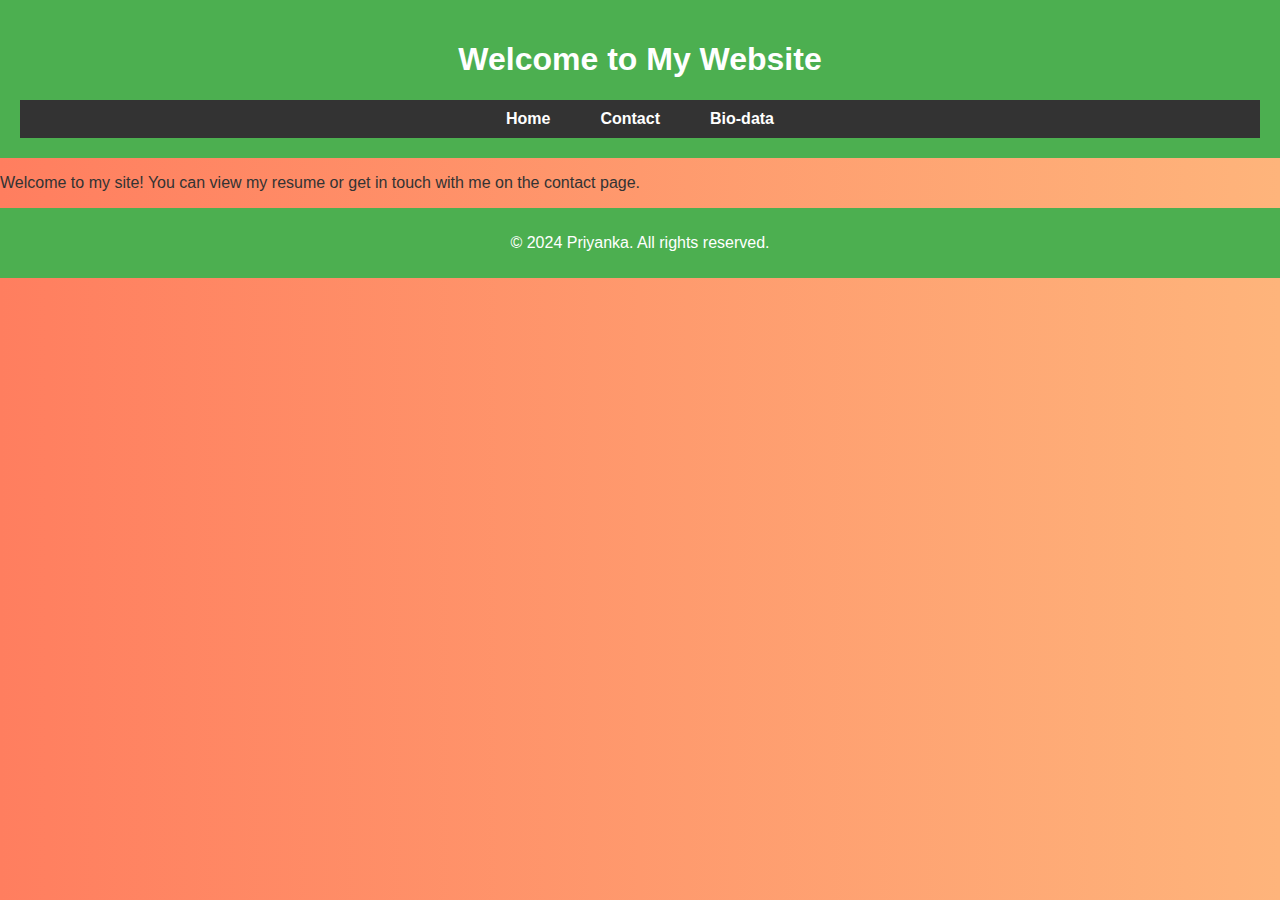
<file: index.html>
<!-- index.html -->

<!DOCTYPE html>
<html lang="en">
<head>
    <meta charset="UTF-8">
    <meta name="viewport" content="width=device-width, initial-scale=1.0">
    <title>Home</title>
    <link rel="stylesheet" href="styles.css"> <!-- Optional: link to your stylesheet -->
</head>
<body>

    <header>
        <h1>Welcome to My Website</h1>
        <nav>
            <ul>
                <li><a href="index.html">Home</a></li>
                <li><a href="contact.html">Contact</a></li>
                <li><a href="biodata.html">Bio-data</a></li>
            </ul>
        </nav>
    </header>

    <main>
        <p>Welcome to my site! You can view my resume or get in touch with me on the contact page.</p>
    </main>

    <footer>
        <p>&copy; 2024 Priyanka. All rights reserved.</p>
    </footer>

</body>
</html>
</file>
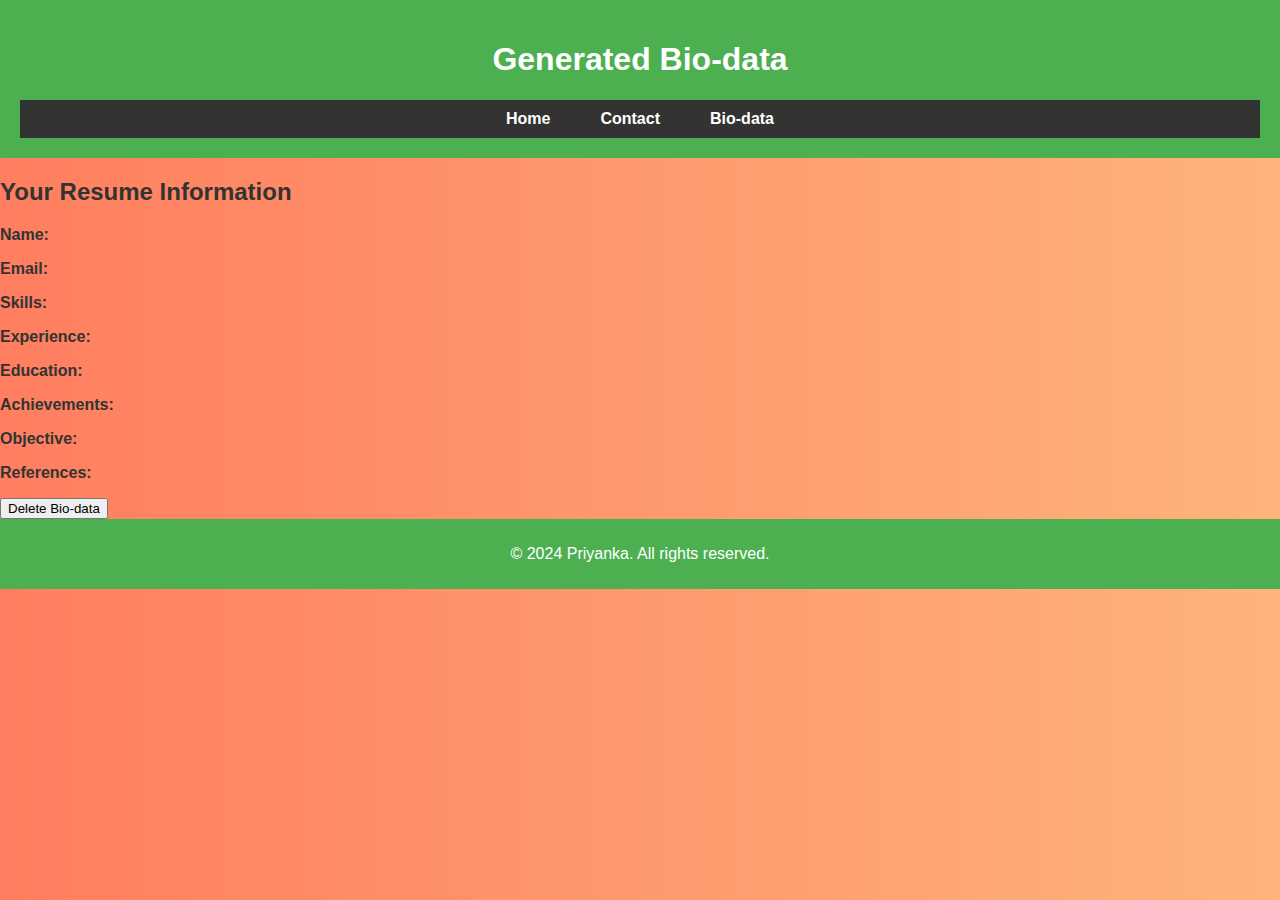
<file: biodata.html>
<!-- biodata.html -->

<!DOCTYPE html>
<html lang="en">
<head>
    <meta charset="UTF-8">
    <meta name="viewport" content="width=device-width, initial-scale=1.0">
    <title>Bio-data</title>
    <link rel="stylesheet" href="styles.css"> <!-- Optional: link to your stylesheet -->
</head>
<body>

    <header>
        <h1>Generated Bio-data</h1>
        <nav>
            <ul>
                <li><a href="index.html">Home</a></li>
                <li><a href="contact.html">Contact</a></li>
                <li><a href="biodata.html">Bio-data</a></li>
            </ul>
        </nav>
    </header>

    <main>
        <h2>Your Resume Information</h2>
        <div id="biodata">
            <p><strong>Name:</strong> <span id="biodataName"></span></p>
            <p><strong>Email:</strong> <span id="biodataEmail"></span></p>
            <p><strong>Skills:</strong> <span id="biodataSkills"></span></p>
            <p><strong>Experience:</strong> <span id="biodataExperience"></span></p>
            <p><strong>Education:</strong> <span id="biodataEducation"></span></p>
            <p><strong>Achievements:</strong> <span id="biodataAchievements"></span></p>
            <p><strong>Objective:</strong> <span id="biodataObjective"></span></p>
            <p><strong>References:</strong> <span id="biodataReferences"></span></p>
        </div>

        <!-- Delete Button -->
        <button id="deleteBtn">Delete Bio-data</button>
    </main>

    <footer>
        <p>&copy; 2024 Priyanka. All rights reserved.</p>
    </footer>

    <script src="scripts.js"></script>
</body>
</html>
</file>
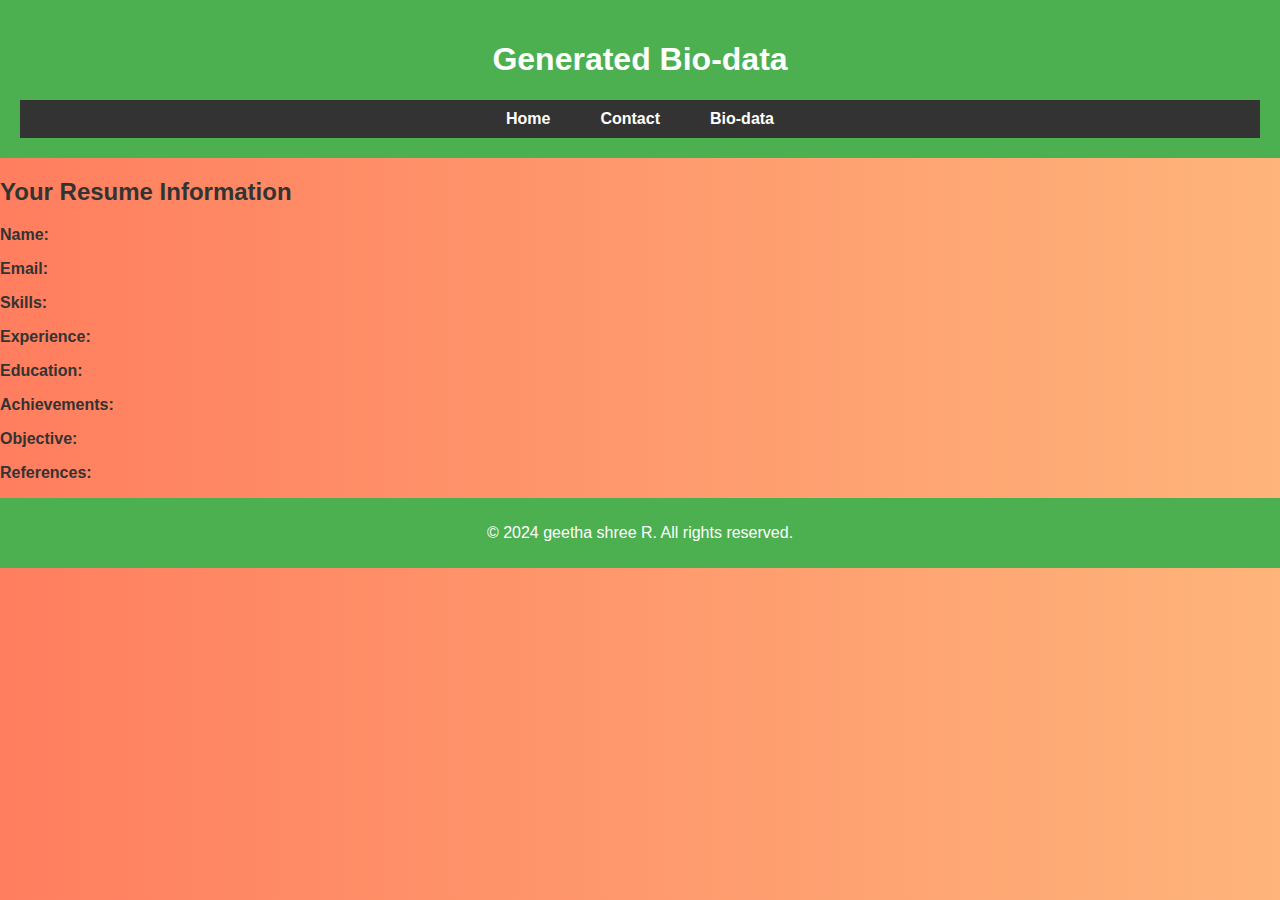
<file: contact.html>
<!-- biodata.html -->

<!DOCTYPE html>
<html lang="en">
<head>
    <meta charset="UTF-8">
    <meta name="viewport" content="width=device-width, initial-scale=1.0">
    <title>Bio-data</title>
    <link rel="stylesheet" href="styles.css"> <!-- Optional: link to your stylesheet -->
</head>
<body>

    <header>
        <h1>Generated Bio-data</h1>
        <nav>
            <ul>
                <li><a href="index.html">Home</a></li>
                <li><a href="contact.html">Contact</a></li>
                <li><a href="biodata.html">Bio-data</a></li>
            </ul>
        </nav>
    </header>

    <main>
        <h2>Your Resume Information</h2>
        <div id="biodata">
            <p><strong>Name:</strong> <span id="biodataName"></span></p>
            <p><strong>Email:</strong> <span id="biodataEmail"></span></p>
            <p><strong>Skills:</strong> <span id="biodataSkills"></span></p>
            <p><strong>Experience:</strong> <span id="biodataExperience"></span></p>
            <p><strong>Education:</strong> <span id="biodataEducation"></span></p>
            <p><strong>Achievements:</strong> <span id="biodataAchievements"></span></p>
            <p><strong>Objective:</strong> <span id="biodataObjective"></span></p>
            <p><strong>References:</strong> <span id="biodataReferences"></span></p>
        </div>
    </main>

    <footer>
        <p>&copy; 2024 geetha shree R. All rights reserved.</p>
    </footer>

    <script src="scripts.js"></script>
</body>
</html>
</file>
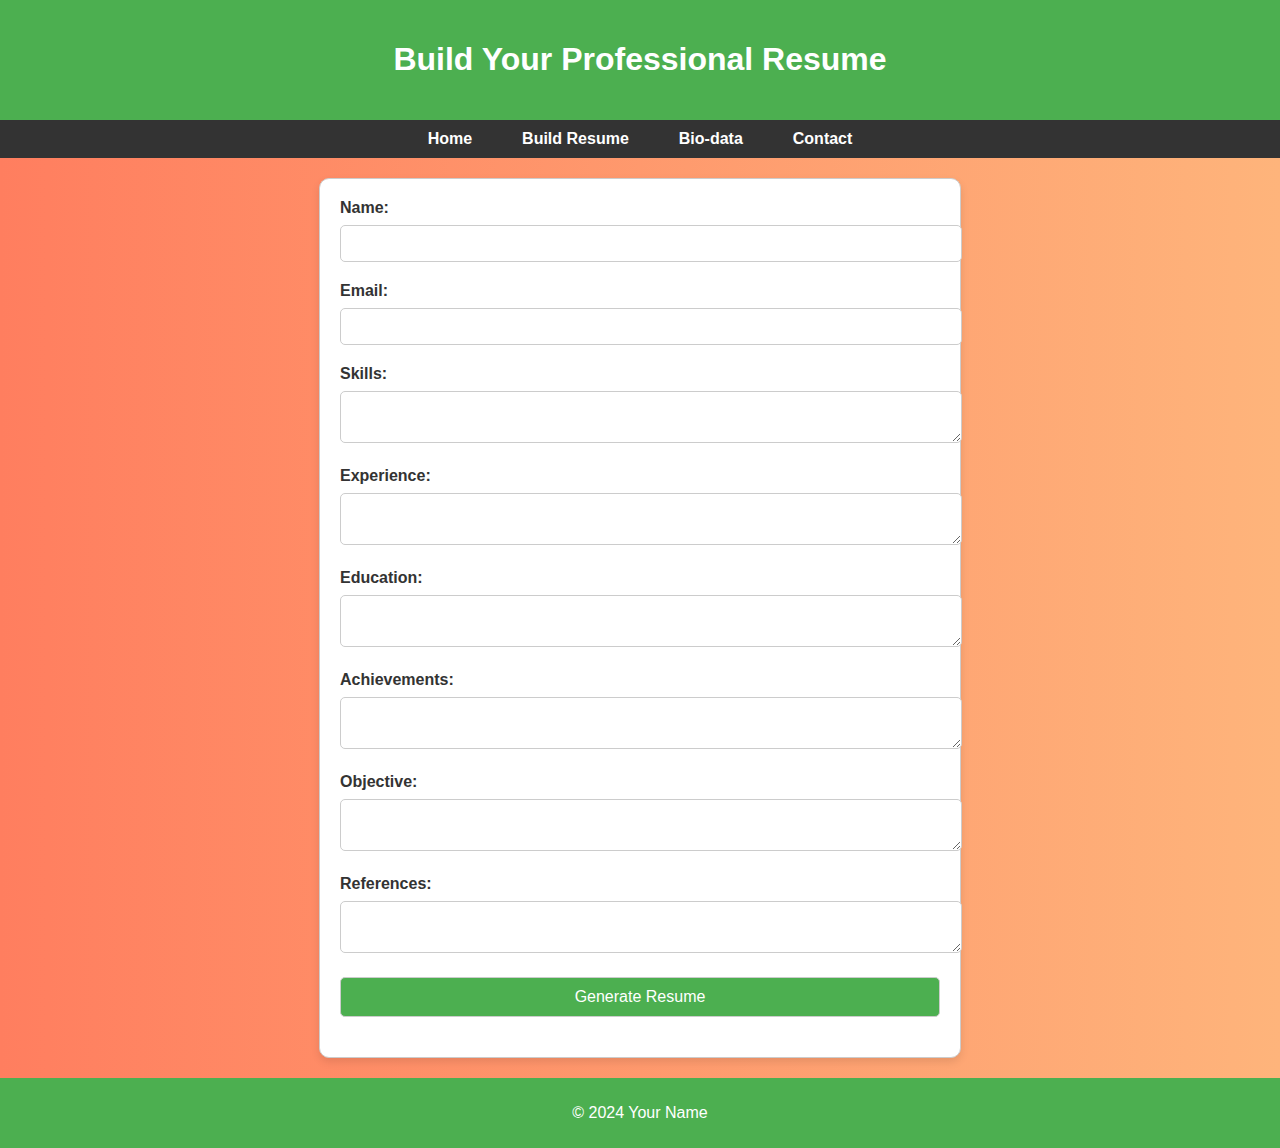
<file: resume.html>
<!DOCTYPE html>
<html lang="en">
<head>
    <meta charset="UTF-8">
    <meta name="viewport" content="width=device-width, initial-scale=1.0">
    <title>Build Resume</title>
    <link rel="stylesheet" href="styles.css">
    <script src="scripts.js" defer></script>
</head>
<body>
    <header>
        <h1>Build Your Professional Resume</h1>
    </header>
    <nav>
        <ul>
            <li><a href="index.html">Home</a></li>
            <li><a href="resume.html">Build Resume</a></li>
            <li><a href="biodata.html">Bio-data</a></li>
            <li><a href="contact.html">Contact</a></li>
        </ul>
    </nav>
    <main>
        <form id="resumeForm">
            <label for="name">Name:</label>
            <input type="text" id="name" name="name" required>

            <label for="email">Email:</label>
            <input type="email" id="email" name="email" required>

            <label for="skills">Skills:</label>
            <textarea id="skills" name="skills" required></textarea>

            <label for="experience">Experience:</label>
            <textarea id="experience" name="experience" required></textarea>

            <label for="education">Education:</label>
            <textarea id="education" name="education" required></textarea>

            <label for="achievements">Achievements:</label>
            <textarea id="achievements" name="achievements"></textarea>

            <label for="objective">Objective:</label>
            <textarea id="objective" name="objective"></textarea>

            <label for="references">References:</label>
            <textarea id="references" name="references"></textarea>

            <button type="submit">Generate Resume</button>
        </form>

        <div id="resumeOutput" style="display: none;">
            <h3>Generated Resume</h3>
            <p><strong>Name:</strong> <span id="outputName"></span></p>
            <p><strong>Email:</strong> <span id="outputEmail"></span></p>
            <p><strong>Skills:</strong> <span id="outputSkills"></span></p>
            <p><strong>Experience:</strong> <span id="outputExperience"></span></p>
            <p><strong>Education:</strong> <span id="outputEducation"></span></p>
            <p><strong>Achievements:</strong> <span id="outputAchievements"></span></p>
            <p><strong>Objective:</strong> <span id="outputObjective"></span></p>
            <p><strong>References:</strong> <span id="outputReferences"></span></p>
        </div>
    </main>
    <footer>
        <p>&copy; 2024 Your Name</p>
    </footer>
</body>
</html>
</file>
<file: styles.css>
/* styles.css */
body {
    font-family: Arial, sans-serif;
    margin: 0;
    padding: 0;
    background: linear-gradient(to right, #ff7e5f, #feb47b);
    color: #333;
}

header {
    background-color: #4CAF50;
    padding: 20px;
    text-align: center;
    color: white;
}

nav ul {
    list-style-type: none;
    padding: 0;
    margin: 0;
    display: flex;
    justify-content: center;
    background-color: #333;
}

nav ul li {
    margin: 0 15px;
}

nav ul li a {
    text-decoration: none;
    color: white;
    font-weight: bold;
    padding: 10px;
    display: block;
}

nav ul li a:hover {
    background-color: #575757;
    border-radius: 5px;
}

.hero {
    text-align: center;
    padding: 50px;
    color: white;
}

form {
    max-width: 600px;
    margin: 20px auto;
    padding: 20px;
    border: 1px solid #ccc;
    border-radius: 10px;
    background-color: #fff;
    box-shadow: 0 4px 8px rgba(0, 0, 0, 0.1);
}

form label {
    display: block;
    margin-bottom: 8px;
    font-weight: bold;
}

form input, form textarea, form select, form button {
    width: 100%;
    padding: 10px;
    margin-bottom: 20px;
    border: 1px solid #ccc;
    border-radius: 5px;
}

form button {
    background-color: #4CAF50;
    color: white;
    font-size: 16px;
    cursor: pointer;
}

form button:hover {
    background-color: #45a049;
}

#resumeOutput {
    max-width: 600px;
    margin: 20px auto;
    padding: 20px;
    border: 1px solid #4CAF50;
    border-radius: 10px;
    background-color: #e8f5e9;
    box-shadow: 0 4px 8px rgba(0, 0, 0, 0.1);
}

footer {
    text-align: center;
    padding: 10px;
    background-color: #4CAF50;
    color: white;
}
</file>
